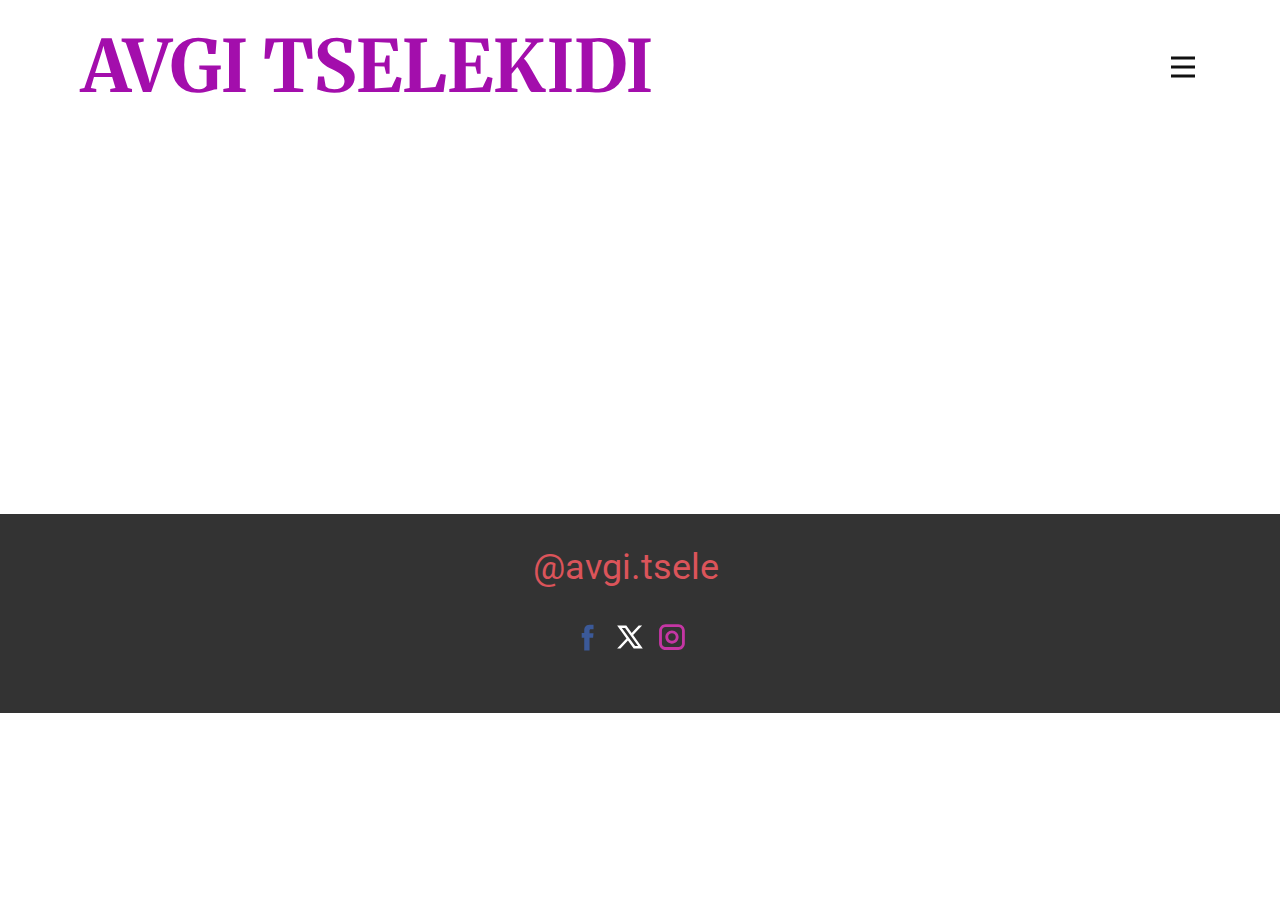
<file: index.html>
<!DOCTYPE html>
<html style="font-size: 16px;" lang="en"><head>
    <meta name="viewport" content="width=device-width, initial-scale=1.0">
    <meta charset="utf-8">
    <meta name="keywords" content="AVGI TSELEKIDI​">
    <meta name="description" content="">
    <title>About</title>
    <link rel="stylesheet" href="nicepage.css" media="screen">
<link rel="stylesheet" href="index.css" media="screen">
    <script class="u-script" type="text/javascript" src="jquery-1.9.1.min.js" defer=""></script>
    <script class="u-script" type="text/javascript" src="nicepage.js" defer=""></script>
    <meta name="generator" content="Nicepage 6.21.1, nicepage.com">
    <link id="u-theme-google-font" rel="stylesheet" href="https://fonts.googleapis.com/css?family=Roboto:100,100i,300,300i,400,400i,500,500i,700,700i,900,900i|Open+Sans:300,300i,400,400i,500,500i,600,600i,700,700i,800,800i">
    <link id="u-page-google-font" rel="stylesheet" href="https://fonts.googleapis.com/css?family=Merriweather:300,300i,400,400i,700,700i,900,900i">
    
    
    
    <script type="application/ld+json">{
		"@context": "http://schema.org",
		"@type": "Organization",
		"name": "",
		"url": "/",
		"sameAs": [
				"https://facebook.com/name",
				"https://twitter.com/name",
				"https://instagram.com/name"
		]
}</script>
    <meta name="theme-color" content="#478ac9">
    <link rel="canonical" href="/">
    <meta name="twitter:site" content="@">
    <meta name="twitter:card" content="summary_large_image">
    <meta name="twitter:title" content="About">
    <meta name="twitter:description" content="">
    <meta property="og:title" content="About">
    <meta property="og:type" content="website">
  <meta data-intl-tel-input-cdn-path="intlTelInput/"></head>
  <body data-home-page="https://website6378638.nicepage.io/About.html?version=81005b41-7ac5-7873-7e8f-9f63a2c1a4f3" data-home-page-title="About" data-path-to-root="./" data-include-products="false" class="u-body u-xl-mode" data-lang="en"><header class="u-clearfix u-header u-header" id="sec-7c1d"><div class="u-clearfix u-sheet u-sheet-1">
        <h1 class="u-custom-font u-font-merriweather u-text u-text-custom-color-1 u-text-default u-text-1">AVGI TSELEKIDI </h1>
        <nav class="u-menu u-menu-hamburger u-offcanvas u-menu-1" data-responsive-from="XL">
          <div class="menu-collapse" style="font-size: 1rem; letter-spacing: 0px; font-weight: 700; text-transform: uppercase;">
            <a class="u-button-style u-custom-active-border-color u-custom-active-color u-custom-border u-custom-border-color u-custom-borders u-custom-hover-border-color u-custom-hover-color u-custom-left-right-menu-spacing u-custom-padding-bottom u-custom-text-active-color u-custom-text-color u-custom-text-hover-color u-custom-top-bottom-menu-spacing u-hamburger-link u-nav-link u-text-active-palette-1-base u-text-hover-palette-2-base u-hamburger-link-1" href="#">
              <svg class="u-svg-link" viewBox="0 0 24 24"><use xlink:href="#menu-hamburger"></use></svg>
              <svg class="u-svg-content" version="1.1" id="menu-hamburger" viewBox="0 0 16 16" x="0px" y="0px" xmlns:xlink="http://www.w3.org/1999/xlink" xmlns="http://www.w3.org/2000/svg"><g><rect y="1" width="16" height="2"></rect><rect y="7" width="16" height="2"></rect><rect y="13" width="16" height="2"></rect>
</g></svg>
            </a>
          </div>
          <div class="u-nav-container">
            <ul class="u-nav u-spacing-30 u-unstyled u-nav-1"><li class="u-nav-item"><a class="u-border-2 u-border-active-palette-1-base u-border-hover-palette-1-base u-border-no-left u-border-no-right u-border-no-top u-button-style u-nav-link u-text-active-palette-1-base u-text-grey-90 u-text-hover-grey-90" href="Home.html" style="padding: 9px 2px;">Home</a>
</li><li class="u-nav-item"><a class="u-border-2 u-border-active-palette-1-base u-border-hover-palette-1-base u-border-no-left u-border-no-right u-border-no-top u-button-style u-nav-link u-text-active-palette-1-base u-text-grey-90 u-text-hover-grey-90" href="./" style="padding: 9px 2px;">About</a>
</li><li class="u-nav-item"><a class="u-border-2 u-border-active-palette-1-base u-border-hover-palette-1-base u-border-no-left u-border-no-right u-border-no-top u-button-style u-nav-link u-text-active-palette-1-base u-text-grey-90 u-text-hover-grey-90" href="Contact.html" style="padding: 9px 1px 9px 2px;">Contact</a>
</li></ul>
          </div>
          <div class="u-nav-container-collapse">
            <div class="u-black u-container-style u-inner-container-layout u-opacity u-opacity-95 u-sidenav">
              <div class="u-inner-container-layout u-sidenav-overflow">
                <div class="u-menu-close"></div>
                <ul class="u-align-center u-nav u-popupmenu-items u-unstyled u-nav-2"><li class="u-nav-item"><a class="u-button-style u-nav-link" href="Home.html">Home</a>
</li><li class="u-nav-item"><a class="u-button-style u-nav-link" href="./">About</a>
</li><li class="u-nav-item"><a class="u-button-style u-nav-link" href="Contact.html">Contact</a>
</li></ul>
              </div>
            </div>
            <div class="u-black u-menu-overlay u-opacity u-opacity-70"></div>
          </div>
        </nav>
      </div></header>
    <section class="u-clearfix u-section-1" id="sec-32f2">
      <div class="u-clearfix u-sheet u-sheet-1"></div>
    </section>
    
    
    
    <footer class="u-clearfix u-footer u-grey-80" id="sec-175e"><div class="u-clearfix u-sheet u-sheet-1">
        <h3 class="u-headline u-text u-text-palette-2-base u-text-1">
          <a href="/">@avgi.tsele </a>
        </h3>
        <div class="u-social-icons u-spacing-10 u-social-icons-1">
          <a class="u-social-url" title="facebook" target="_blank" href="https://facebook.com/name"><span class="u-icon u-social-facebook u-social-icon u-icon-1"><svg class="u-svg-link" preserveAspectRatio="xMidYMin slice" viewBox="0 0 112 112" style=""><use xlink:href="#svg-b6ca"></use></svg><svg class="u-svg-content" viewBox="0 0 112 112" x="0" y="0" id="svg-b6ca"><path fill="currentColor" d="M75.5,28.8H65.4c-1.5,0-4,0.9-4,4.3v9.4h13.9l-1.5,15.8H61.4v45.1H42.8V58.3h-8.8V42.4h8.8V32.2
c0-7.4,3.4-18.8,18.8-18.8h13.8v15.4H75.5z"></path></svg></span>
          </a>
          <a class="u-social-url" title="twitter" target="_blank" href="https://twitter.com/name"><span class="u-icon u-social-icon u-social-twitter u-icon-2"><svg class="u-svg-link" preserveAspectRatio="xMidYMin slice" viewBox="0 0 112.2 112.2" style=""><use xlink:href="#svg-5693"></use></svg><svg class="u-svg-content" viewBox="0 0 112.2 112.2" x="0px" y="0px" id="svg-5693"><path d="M67.1,49.1L98.6,16h-12L62,42L43.2,16H11l32.8,45.2L11,96h11.6l26.3-27.7L69.1,96H101L67.1,49.1z M55,61.9l-5.1-7L27.5,24.4
	h11.4l17.3,23.8l5.1,7.1l23.4,32.2H73.8L55,61.9z"></path></svg></span>
          </a>
          <a class="u-social-url" title="instagram" target="_blank" href="https://instagram.com/name"><span class="u-icon u-social-icon u-social-instagram u-icon-3"><svg class="u-svg-link" preserveAspectRatio="xMidYMin slice" viewBox="0 0 112 112" style=""><use xlink:href="#svg-90c3"></use></svg><svg class="u-svg-content" viewBox="0 0 112 112" x="0" y="0" id="svg-90c3"><path fill="currentColor" d="M55.9,32.9c-12.8,0-23.2,10.4-23.2,23.2s10.4,23.2,23.2,23.2s23.2-10.4,23.2-23.2S68.7,32.9,55.9,32.9z
	 M55.9,69.4c-7.4,0-13.3-6-13.3-13.3c-0.1-7.4,6-13.3,13.3-13.3s13.3,6,13.3,13.3C69.3,63.5,63.3,69.4,55.9,69.4z"></path><path fill="currentColor" d="M78.2,11H33.5C21,11,10.8,21.3,10.8,33.7v44.7c0,12.6,10.2,22.8,22.7,22.8h44.7c12.6,0,22.7-10.2,22.7-22.7
	V33.7C100.8,21.1,90.6,11,78.2,11z M91,78.4c0,7.1-5.8,12.8-12.8,12.8H33.5c-7.1,0-12.8-5.8-12.8-12.8V33.7
	c0-7.1,5.8-12.8,12.8-12.8h44.7c7.1,0,12.8,5.8,12.8,12.8V78.4z"></path></svg></span>
          </a>
        </div>
      </div></footer>
   
  
</body></html>
</file>
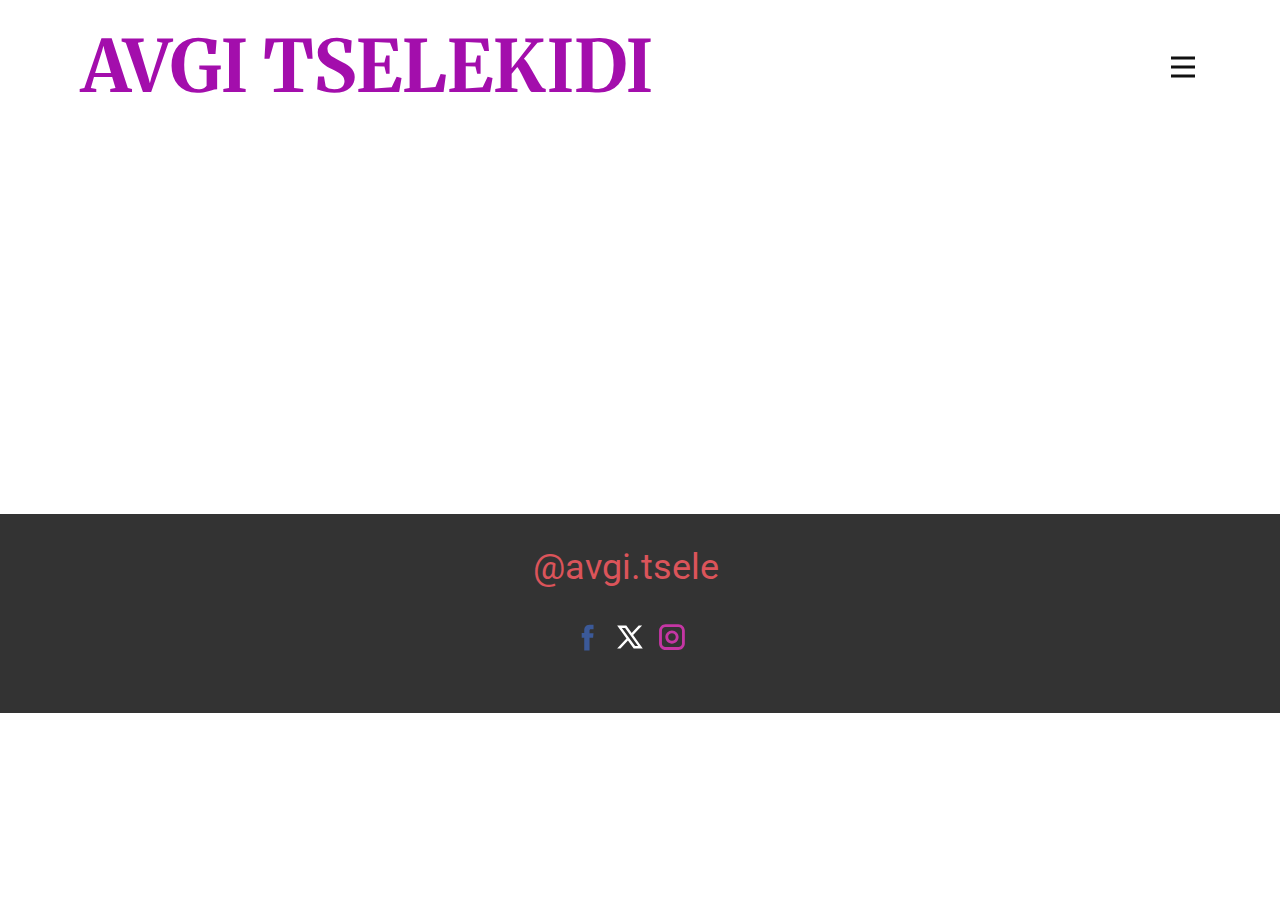
<file: Contact.html>
<!DOCTYPE html>
<html style="font-size: 16px;" lang="en"><head>
    <meta name="viewport" content="width=device-width, initial-scale=1.0">
    <meta charset="utf-8">
    <meta name="keywords" content="AVGI TSELEKIDI​">
    <meta name="description" content="">
    <title>Contact</title>
    <link rel="stylesheet" href="nicepage.css" media="screen">
<link rel="stylesheet" href="Contact.css" media="screen">
    <script class="u-script" type="text/javascript" src="jquery-1.9.1.min.js" defer=""></script>
    <script class="u-script" type="text/javascript" src="nicepage.js" defer=""></script>
    <meta name="generator" content="Nicepage 6.21.1, nicepage.com">
    <link id="u-theme-google-font" rel="stylesheet" href="https://fonts.googleapis.com/css?family=Roboto:100,100i,300,300i,400,400i,500,500i,700,700i,900,900i|Open+Sans:300,300i,400,400i,500,500i,600,600i,700,700i,800,800i">
    <link id="u-page-google-font" rel="stylesheet" href="https://fonts.googleapis.com/css?family=Merriweather:300,300i,400,400i,700,700i,900,900i">
    
    
    
    <script type="application/ld+json">{
		"@context": "http://schema.org",
		"@type": "Organization",
		"name": "",
		"sameAs": [
				"https://facebook.com/name",
				"https://twitter.com/name",
				"https://instagram.com/name"
		]
}</script>
    <meta name="theme-color" content="#478ac9">
    <meta name="twitter:site" content="@">
    <meta name="twitter:card" content="summary_large_image">
    <meta name="twitter:title" content="Contact">
    <meta name="twitter:description" content="">
    <meta property="og:title" content="Contact">
    <meta property="og:type" content="website">
  <meta data-intl-tel-input-cdn-path="intlTelInput/"></head>
  <body data-path-to-root="./" data-include-products="false" class="u-body u-xl-mode" data-lang="en"><header class="u-clearfix u-header u-header" id="sec-7c1d"><div class="u-clearfix u-sheet u-sheet-1">
        <h1 class="u-custom-font u-font-merriweather u-text u-text-custom-color-1 u-text-default u-text-1">AVGI TSELEKIDI </h1>
        <nav class="u-menu u-menu-hamburger u-offcanvas u-menu-1" data-responsive-from="XL">
          <div class="menu-collapse" style="font-size: 1rem; letter-spacing: 0px; font-weight: 700; text-transform: uppercase;">
            <a class="u-button-style u-custom-active-border-color u-custom-active-color u-custom-border u-custom-border-color u-custom-borders u-custom-hover-border-color u-custom-hover-color u-custom-left-right-menu-spacing u-custom-padding-bottom u-custom-text-active-color u-custom-text-color u-custom-text-hover-color u-custom-top-bottom-menu-spacing u-hamburger-link u-nav-link u-text-active-palette-1-base u-text-hover-palette-2-base u-hamburger-link-1" href="#">
              <svg class="u-svg-link" viewBox="0 0 24 24"><use xlink:href="#menu-hamburger"></use></svg>
              <svg class="u-svg-content" version="1.1" id="menu-hamburger" viewBox="0 0 16 16" x="0px" y="0px" xmlns:xlink="http://www.w3.org/1999/xlink" xmlns="http://www.w3.org/2000/svg"><g><rect y="1" width="16" height="2"></rect><rect y="7" width="16" height="2"></rect><rect y="13" width="16" height="2"></rect>
</g></svg>
            </a>
          </div>
          <div class="u-nav-container">
            <ul class="u-nav u-spacing-30 u-unstyled u-nav-1"><li class="u-nav-item"><a class="u-border-2 u-border-active-palette-1-base u-border-hover-palette-1-base u-border-no-left u-border-no-right u-border-no-top u-button-style u-nav-link u-text-active-palette-1-base u-text-grey-90 u-text-hover-grey-90" href="Home.html" style="padding: 9px 2px;">Home</a>
</li><li class="u-nav-item"><a class="u-border-2 u-border-active-palette-1-base u-border-hover-palette-1-base u-border-no-left u-border-no-right u-border-no-top u-button-style u-nav-link u-text-active-palette-1-base u-text-grey-90 u-text-hover-grey-90" href="./" style="padding: 9px 2px;">About</a>
</li><li class="u-nav-item"><a class="u-border-2 u-border-active-palette-1-base u-border-hover-palette-1-base u-border-no-left u-border-no-right u-border-no-top u-button-style u-nav-link u-text-active-palette-1-base u-text-grey-90 u-text-hover-grey-90" href="Contact.html" style="padding: 9px 1px 9px 2px;">Contact</a>
</li></ul>
          </div>
          <div class="u-nav-container-collapse">
            <div class="u-black u-container-style u-inner-container-layout u-opacity u-opacity-95 u-sidenav">
              <div class="u-inner-container-layout u-sidenav-overflow">
                <div class="u-menu-close"></div>
                <ul class="u-align-center u-nav u-popupmenu-items u-unstyled u-nav-2"><li class="u-nav-item"><a class="u-button-style u-nav-link" href="Home.html">Home</a>
</li><li class="u-nav-item"><a class="u-button-style u-nav-link" href="./">About</a>
</li><li class="u-nav-item"><a class="u-button-style u-nav-link" href="Contact.html">Contact</a>
</li></ul>
              </div>
            </div>
            <div class="u-black u-menu-overlay u-opacity u-opacity-70"></div>
          </div>
        </nav>
      </div></header>
    <section class="u-clearfix u-section-1" id="sec-5a6d">
      <div class="u-clearfix u-sheet u-sheet-1"></div>
    </section>
    
    
    
    <footer class="u-clearfix u-footer u-grey-80" id="sec-175e"><div class="u-clearfix u-sheet u-sheet-1">
        <h3 class="u-headline u-text u-text-palette-2-base u-text-1">
          <a href="/">@avgi.tsele </a>
        </h3>
        <div class="u-social-icons u-spacing-10 u-social-icons-1">
          <a class="u-social-url" title="facebook" target="_blank" href="https://facebook.com/name"><span class="u-icon u-social-facebook u-social-icon u-icon-1"><svg class="u-svg-link" preserveAspectRatio="xMidYMin slice" viewBox="0 0 112 112" style=""><use xlink:href="#svg-b6ca"></use></svg><svg class="u-svg-content" viewBox="0 0 112 112" x="0" y="0" id="svg-b6ca"><path fill="currentColor" d="M75.5,28.8H65.4c-1.5,0-4,0.9-4,4.3v9.4h13.9l-1.5,15.8H61.4v45.1H42.8V58.3h-8.8V42.4h8.8V32.2
c0-7.4,3.4-18.8,18.8-18.8h13.8v15.4H75.5z"></path></svg></span>
          </a>
          <a class="u-social-url" title="twitter" target="_blank" href="https://twitter.com/name"><span class="u-icon u-social-icon u-social-twitter u-icon-2"><svg class="u-svg-link" preserveAspectRatio="xMidYMin slice" viewBox="0 0 112.2 112.2" style=""><use xlink:href="#svg-5693"></use></svg><svg class="u-svg-content" viewBox="0 0 112.2 112.2" x="0px" y="0px" id="svg-5693"><path d="M67.1,49.1L98.6,16h-12L62,42L43.2,16H11l32.8,45.2L11,96h11.6l26.3-27.7L69.1,96H101L67.1,49.1z M55,61.9l-5.1-7L27.5,24.4
	h11.4l17.3,23.8l5.1,7.1l23.4,32.2H73.8L55,61.9z"></path></svg></span>
          </a>
          <a class="u-social-url" title="instagram" target="_blank" href="https://instagram.com/name"><span class="u-icon u-social-icon u-social-instagram u-icon-3"><svg class="u-svg-link" preserveAspectRatio="xMidYMin slice" viewBox="0 0 112 112" style=""><use xlink:href="#svg-90c3"></use></svg><svg class="u-svg-content" viewBox="0 0 112 112" x="0" y="0" id="svg-90c3"><path fill="currentColor" d="M55.9,32.9c-12.8,0-23.2,10.4-23.2,23.2s10.4,23.2,23.2,23.2s23.2-10.4,23.2-23.2S68.7,32.9,55.9,32.9z
	 M55.9,69.4c-7.4,0-13.3-6-13.3-13.3c-0.1-7.4,6-13.3,13.3-13.3s13.3,6,13.3,13.3C69.3,63.5,63.3,69.4,55.9,69.4z"></path><path fill="currentColor" d="M78.2,11H33.5C21,11,10.8,21.3,10.8,33.7v44.7c0,12.6,10.2,22.8,22.7,22.8h44.7c12.6,0,22.7-10.2,22.7-22.7
	V33.7C100.8,21.1,90.6,11,78.2,11z M91,78.4c0,7.1-5.8,12.8-12.8,12.8H33.5c-7.1,0-12.8-5.8-12.8-12.8V33.7
	c0-7.1,5.8-12.8,12.8-12.8h44.7c7.1,0,12.8,5.8,12.8,12.8V78.4z"></path></svg></span>
          </a>
        </div>
      </div></footer>

  
</body></html>
</file>
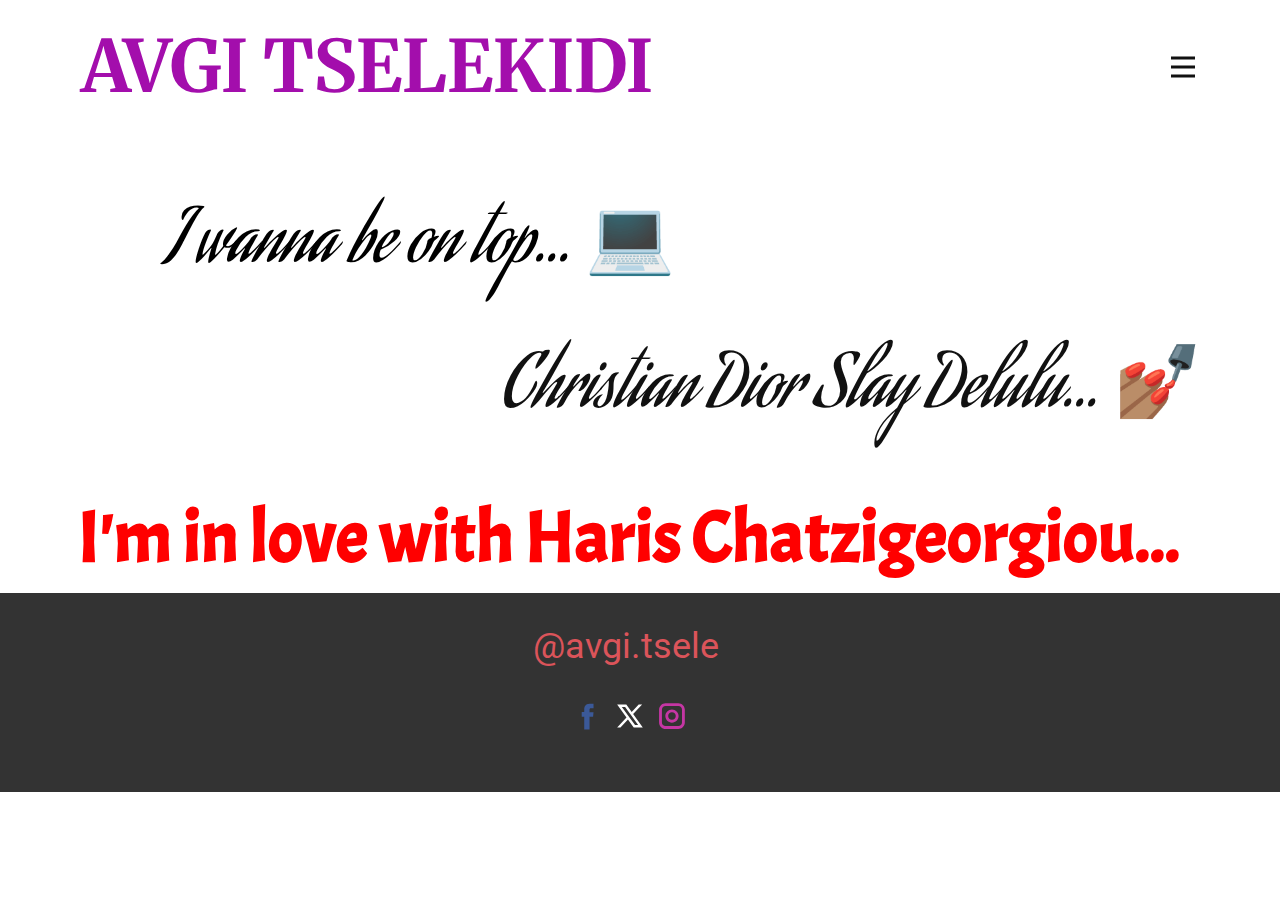
<file: Home.html>
<!DOCTYPE html>
<html style="font-size: 16px;" lang="en"><head>
    <meta name="viewport" content="width=device-width, initial-scale=1.0">
    <meta charset="utf-8">
    <meta name="keywords" content="AVGI TSELEKIDI​, I wanna be on top...​&nbsp;💻, Christian Dior Slay Delulu...​&nbsp;💅🏽, I&amp;apos;m in love with Haris Chatzigeorgiou...​">
    <meta name="description" content="">
    <title>Home</title>
    <link rel="stylesheet" href="nicepage.css" media="screen">
<link rel="stylesheet" href="Home.css" media="screen">
    <script class="u-script" type="text/javascript" src="jquery-1.9.1.min.js" defer=""></script>
    <script class="u-script" type="text/javascript" src="nicepage.js" defer=""></script>
    <meta name="generator" content="Nicepage 6.21.1, nicepage.com">
    <link id="u-theme-google-font" rel="stylesheet" href="https://fonts.googleapis.com/css?family=Roboto:100,100i,300,300i,400,400i,500,500i,700,700i,900,900i|Open+Sans:300,300i,400,400i,500,500i,600,600i,700,700i,800,800i">
    <link id="u-page-google-font" rel="stylesheet" href="https://fonts.googleapis.com/css?family=Merriweather:300,300i,400,400i,700,700i,900,900i|Aguafina+Script:400|Acme:400">
    
    
    
    <script type="application/ld+json">{
		"@context": "http://schema.org",
		"@type": "Organization",
		"name": "",
		"sameAs": [
				"https://facebook.com/name",
				"https://twitter.com/name",
				"https://instagram.com/name"
		]
}</script>
    <meta name="theme-color" content="#478ac9">
    <meta name="twitter:site" content="@">
    <meta name="twitter:card" content="summary_large_image">
    <meta name="twitter:title" content="Home">
    <meta name="twitter:description" content="">
    <meta property="og:title" content="Home">
    <meta property="og:type" content="website">
  <meta data-intl-tel-input-cdn-path="intlTelInput/"></head>
  <body data-path-to-root="./" data-include-products="false" class="u-body u-xl-mode" data-lang="en"><header class="u-clearfix u-header u-header" id="sec-7c1d"><div class="u-clearfix u-sheet u-sheet-1">
        <h1 class="u-custom-font u-font-merriweather u-text u-text-custom-color-1 u-text-default u-text-1">AVGI TSELEKIDI </h1>
        <nav class="u-menu u-menu-hamburger u-offcanvas u-menu-1" data-responsive-from="XL">
          <div class="menu-collapse" style="font-size: 1rem; letter-spacing: 0px; font-weight: 700; text-transform: uppercase;">
            <a class="u-button-style u-custom-active-border-color u-custom-active-color u-custom-border u-custom-border-color u-custom-borders u-custom-hover-border-color u-custom-hover-color u-custom-left-right-menu-spacing u-custom-padding-bottom u-custom-text-active-color u-custom-text-color u-custom-text-hover-color u-custom-top-bottom-menu-spacing u-hamburger-link u-nav-link u-text-active-palette-1-base u-text-hover-palette-2-base u-hamburger-link-1" href="#">
              <svg class="u-svg-link" viewBox="0 0 24 24"><use xlink:href="#menu-hamburger"></use></svg>
              <svg class="u-svg-content" version="1.1" id="menu-hamburger" viewBox="0 0 16 16" x="0px" y="0px" xmlns:xlink="http://www.w3.org/1999/xlink" xmlns="http://www.w3.org/2000/svg"><g><rect y="1" width="16" height="2"></rect><rect y="7" width="16" height="2"></rect><rect y="13" width="16" height="2"></rect>
</g></svg>
            </a>
          </div>
          <div class="u-nav-container">
            <ul class="u-nav u-spacing-30 u-unstyled u-nav-1"><li class="u-nav-item"><a class="u-border-2 u-border-active-palette-1-base u-border-hover-palette-1-base u-border-no-left u-border-no-right u-border-no-top u-button-style u-nav-link u-text-active-palette-1-base u-text-grey-90 u-text-hover-grey-90" href="Home.html" style="padding: 9px 2px;">Home</a>
</li><li class="u-nav-item"><a class="u-border-2 u-border-active-palette-1-base u-border-hover-palette-1-base u-border-no-left u-border-no-right u-border-no-top u-button-style u-nav-link u-text-active-palette-1-base u-text-grey-90 u-text-hover-grey-90" href="./" style="padding: 9px 2px;">About</a>
</li><li class="u-nav-item"><a class="u-border-2 u-border-active-palette-1-base u-border-hover-palette-1-base u-border-no-left u-border-no-right u-border-no-top u-button-style u-nav-link u-text-active-palette-1-base u-text-grey-90 u-text-hover-grey-90" href="Contact.html" style="padding: 9px 1px 9px 2px;">Contact</a>
</li></ul>
          </div>
          <div class="u-nav-container-collapse">
            <div class="u-black u-container-style u-inner-container-layout u-opacity u-opacity-95 u-sidenav">
              <div class="u-inner-container-layout u-sidenav-overflow">
                <div class="u-menu-close"></div>
                <ul class="u-align-center u-nav u-popupmenu-items u-unstyled u-nav-2"><li class="u-nav-item"><a class="u-button-style u-nav-link" href="Home.html">Home</a>
</li><li class="u-nav-item"><a class="u-button-style u-nav-link" href="./">About</a>
</li><li class="u-nav-item"><a class="u-button-style u-nav-link" href="Contact.html">Contact</a>
</li></ul>
              </div>
            </div>
            <div class="u-black u-menu-overlay u-opacity u-opacity-70"></div>
          </div>
        </nav>
      </div></header>
    <section class="u-clearfix u-section-1" id="sec-67c7">
      <div class="u-clearfix u-sheet u-sheet-1">
        <h1 class="u-custom-font u-text u-text-black u-text-1">I wanna be on top...​&nbsp;💻</h1>
        <h1 class="u-custom-font u-text u-text-2">Christian Dior Slay Delulu...​&nbsp;💅🏽</h1>
        <h1 class="u-custom-font u-text u-text-custom-color-3 u-text-3">I'm in love with Haris Chatzigeorgiou... </h1>
      </div>
    </section>
    
    
    
    <footer class="u-clearfix u-footer u-grey-80" id="sec-175e"><div class="u-clearfix u-sheet u-sheet-1">
        <h3 class="u-headline u-text u-text-palette-2-base u-text-1">
          <a href="/">@avgi.tsele </a>
        </h3>
        <div class="u-social-icons u-spacing-10 u-social-icons-1">
          <a class="u-social-url" title="facebook" target="_blank" href="https://facebook.com/name"><span class="u-icon u-social-facebook u-social-icon u-icon-1"><svg class="u-svg-link" preserveAspectRatio="xMidYMin slice" viewBox="0 0 112 112" style=""><use xlink:href="#svg-b6ca"></use></svg><svg class="u-svg-content" viewBox="0 0 112 112" x="0" y="0" id="svg-b6ca"><path fill="currentColor" d="M75.5,28.8H65.4c-1.5,0-4,0.9-4,4.3v9.4h13.9l-1.5,15.8H61.4v45.1H42.8V58.3h-8.8V42.4h8.8V32.2
c0-7.4,3.4-18.8,18.8-18.8h13.8v15.4H75.5z"></path></svg></span>
          </a>
          <a class="u-social-url" title="twitter" target="_blank" href="https://twitter.com/name"><span class="u-icon u-social-icon u-social-twitter u-icon-2"><svg class="u-svg-link" preserveAspectRatio="xMidYMin slice" viewBox="0 0 112.2 112.2" style=""><use xlink:href="#svg-5693"></use></svg><svg class="u-svg-content" viewBox="0 0 112.2 112.2" x="0px" y="0px" id="svg-5693"><path d="M67.1,49.1L98.6,16h-12L62,42L43.2,16H11l32.8,45.2L11,96h11.6l26.3-27.7L69.1,96H101L67.1,49.1z M55,61.9l-5.1-7L27.5,24.4
	h11.4l17.3,23.8l5.1,7.1l23.4,32.2H73.8L55,61.9z"></path></svg></span>
          </a>
          <a class="u-social-url" title="instagram" target="_blank" href="https://instagram.com/name"><span class="u-icon u-social-icon u-social-instagram u-icon-3"><svg class="u-svg-link" preserveAspectRatio="xMidYMin slice" viewBox="0 0 112 112" style=""><use xlink:href="#svg-90c3"></use></svg><svg class="u-svg-content" viewBox="0 0 112 112" x="0" y="0" id="svg-90c3"><path fill="currentColor" d="M55.9,32.9c-12.8,0-23.2,10.4-23.2,23.2s10.4,23.2,23.2,23.2s23.2-10.4,23.2-23.2S68.7,32.9,55.9,32.9z
	 M55.9,69.4c-7.4,0-13.3-6-13.3-13.3c-0.1-7.4,6-13.3,13.3-13.3s13.3,6,13.3,13.3C69.3,63.5,63.3,69.4,55.9,69.4z"></path><path fill="currentColor" d="M78.2,11H33.5C21,11,10.8,21.3,10.8,33.7v44.7c0,12.6,10.2,22.8,22.7,22.8h44.7c12.6,0,22.7-10.2,22.7-22.7
	V33.7C100.8,21.1,90.6,11,78.2,11z M91,78.4c0,7.1-5.8,12.8-12.8,12.8H33.5c-7.1,0-12.8-5.8-12.8-12.8V33.7
	c0-7.1,5.8-12.8,12.8-12.8h44.7c7.1,0,12.8,5.8,12.8,12.8V78.4z"></path></svg></span>
          </a>
        </div>
      </div></footer>
  
</body></html>
</file>
